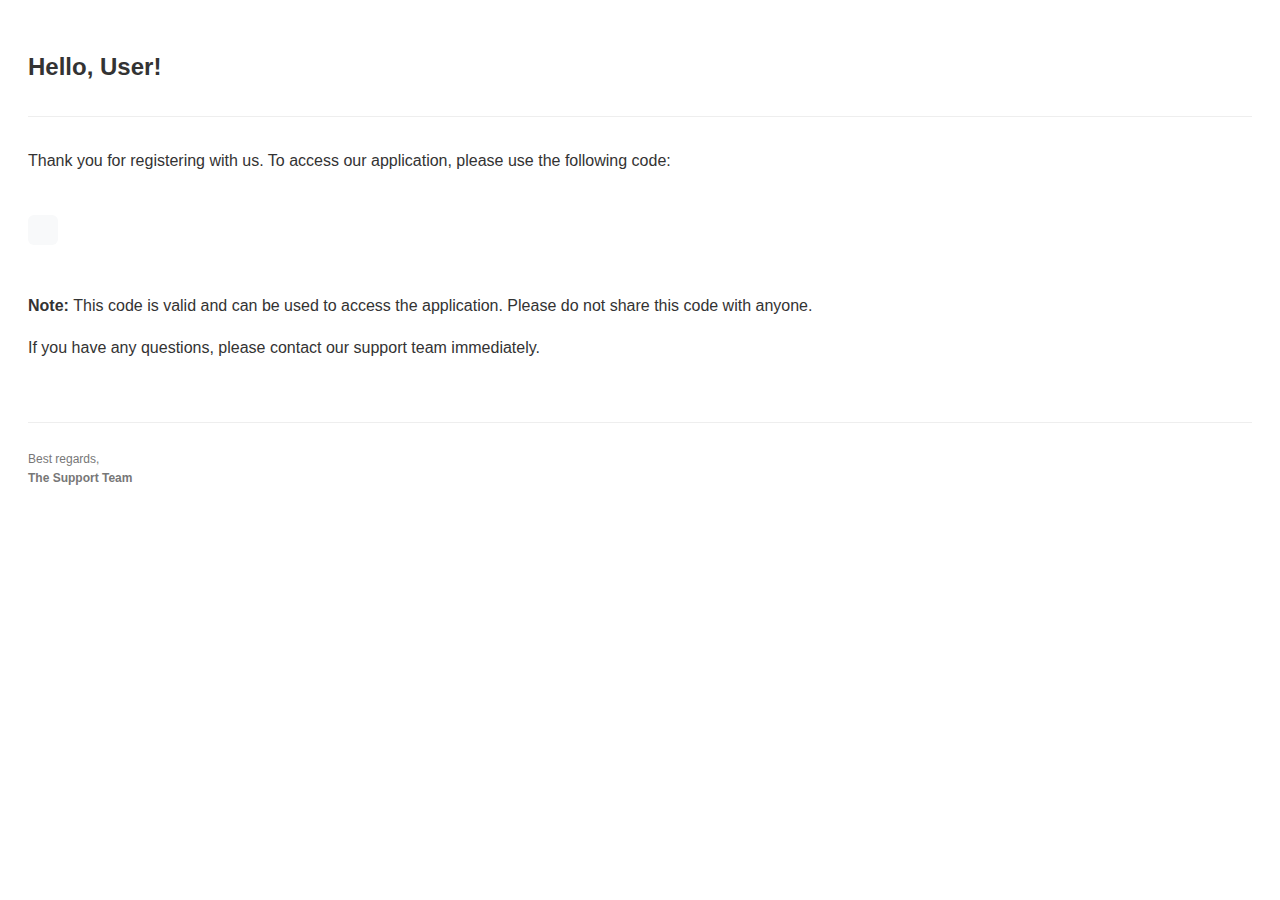
<file: chat-be/src/main/resources/templates/user-code.html>
<!DOCTYPE html>
<html xmlns:th="http://www.thymeleaf.org">
<head>
    <meta charset="UTF-8">
    <meta name="viewport" content="width=device-width, initial-scale=1.0">
    <title>Account Verification</title>
    <style>
        body { font-family: Arial, sans-serif; line-height: 1.6; color: #333; }
        .container { margin: 0 auto; padding: 20px; }
        .header {
            padding-bottom: 10px;
            border-bottom: 1px solid #eee;
        }
        .code {
            font-size: 28px;
            font-weight: bold;
            color: #2c7be5;
            margin: 25px 0;
            letter-spacing: 3px;
            text-align: center;
            padding: 15px;
            background-color: #f8f9fa;
            border-radius: 6px;
            display: inline-block;
        }
        .content {
            padding: 15px 0;
        }
        .footer {
            margin-top: 30px;
            font-size: 12px;
            color: #777;
            border-top: 1px solid #eee;
            padding-top: 15px;
        }
    </style>
</head>
<body>
<div class="container">
    <div class="header">
        <h2>Hello, <span th:text="${username}">User</span>!</h2>
    </div>

    <div class="content">
        <p>Thank you for registering with us. To access our application, please use the following code:</p>

        <div class="code" th:text="${userCode}"></div>

        <p><strong>Note: </strong> This code is valid and can be used to access the application. Please do not share this code with anyone.</p>

        <p>If you have any questions, please contact our support team immediately.</p>
    </div>

    <div class="footer">
        <p>Best regards,<br><strong>The Support Team</strong></p>
    </div>
</div>
</body>
</html>
</file>
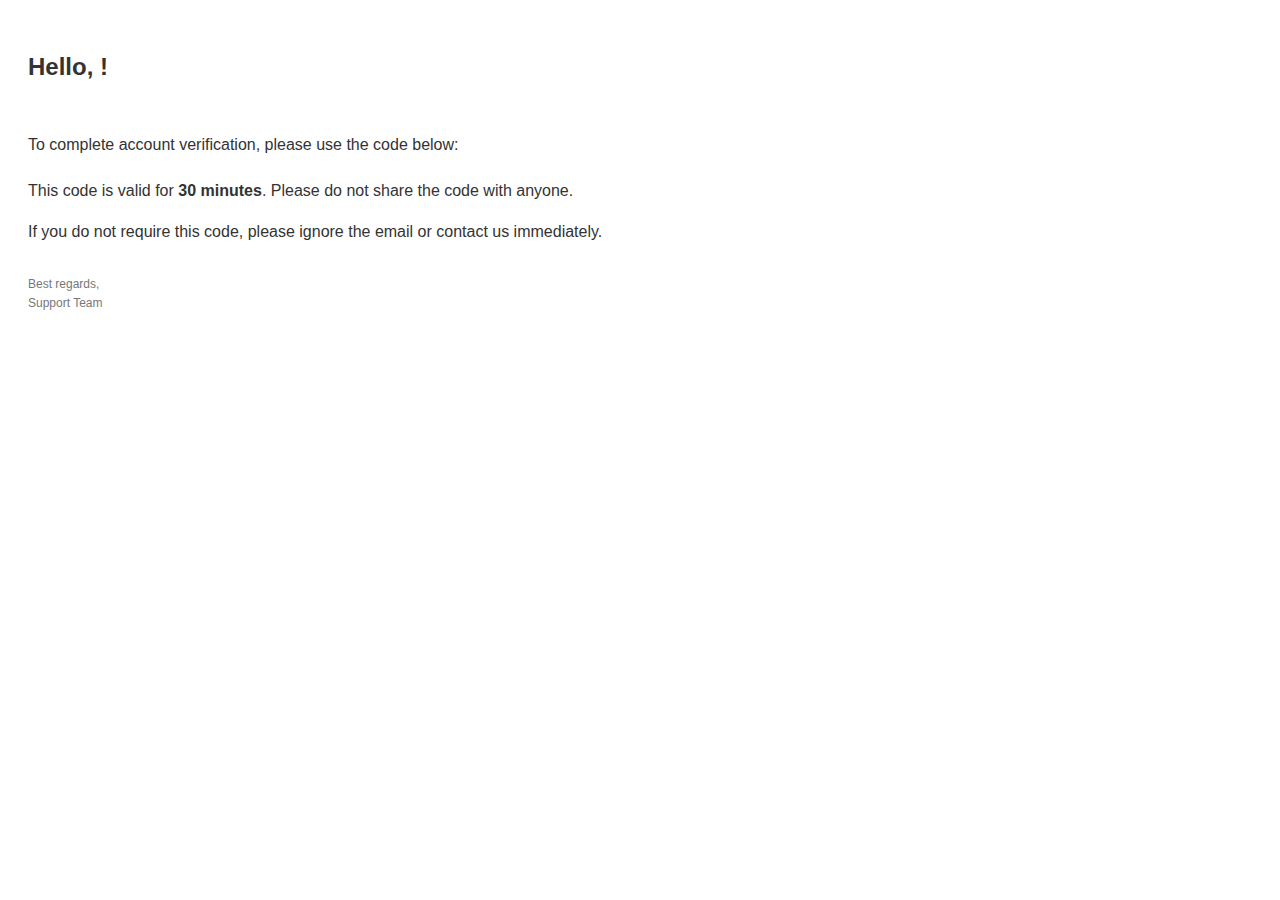
<file: chat-be/src/main/resources/templates/verify-code.html>
<!DOCTYPE html>
<html>
<head>
    <style>
        body { font-family: Arial, sans-serif; line-height: 1.6; color: #333; }
        .container { margin: 0 auto; padding: 20px; }
        .header { padding-bottom: 10px; }
        .logo { max-width: 150px; }
        .code {
            font-size: 24px;
            font-weight: bold;
            color: #2c7be5;
            margin: 20px 0;
            letter-spacing: 2px;
        }
        .footer {
            margin-top: 30px;
            font-size: 12px;
            color: #777;
        }
    </style>
</head>
<body>
<div class="container">
    <div class="header">
        <h2>Hello, <span th:text="${username}"></span>!</h2>
    </div>

    <p>To complete account verification, please use the code below:</p>

    <div class="code"><span th:text="${verifyCode}"></span></div>

    <p>This code is valid for <strong>30 minutes</strong>. Please do not share the code with anyone.</p>

    <p>If you do not require this code, please ignore the email or contact us immediately.</p>

    <div class="footer">
        <p>Best regards,<br>Support Team</p>
    </div>
</div>
</body>
</html>
</file>
